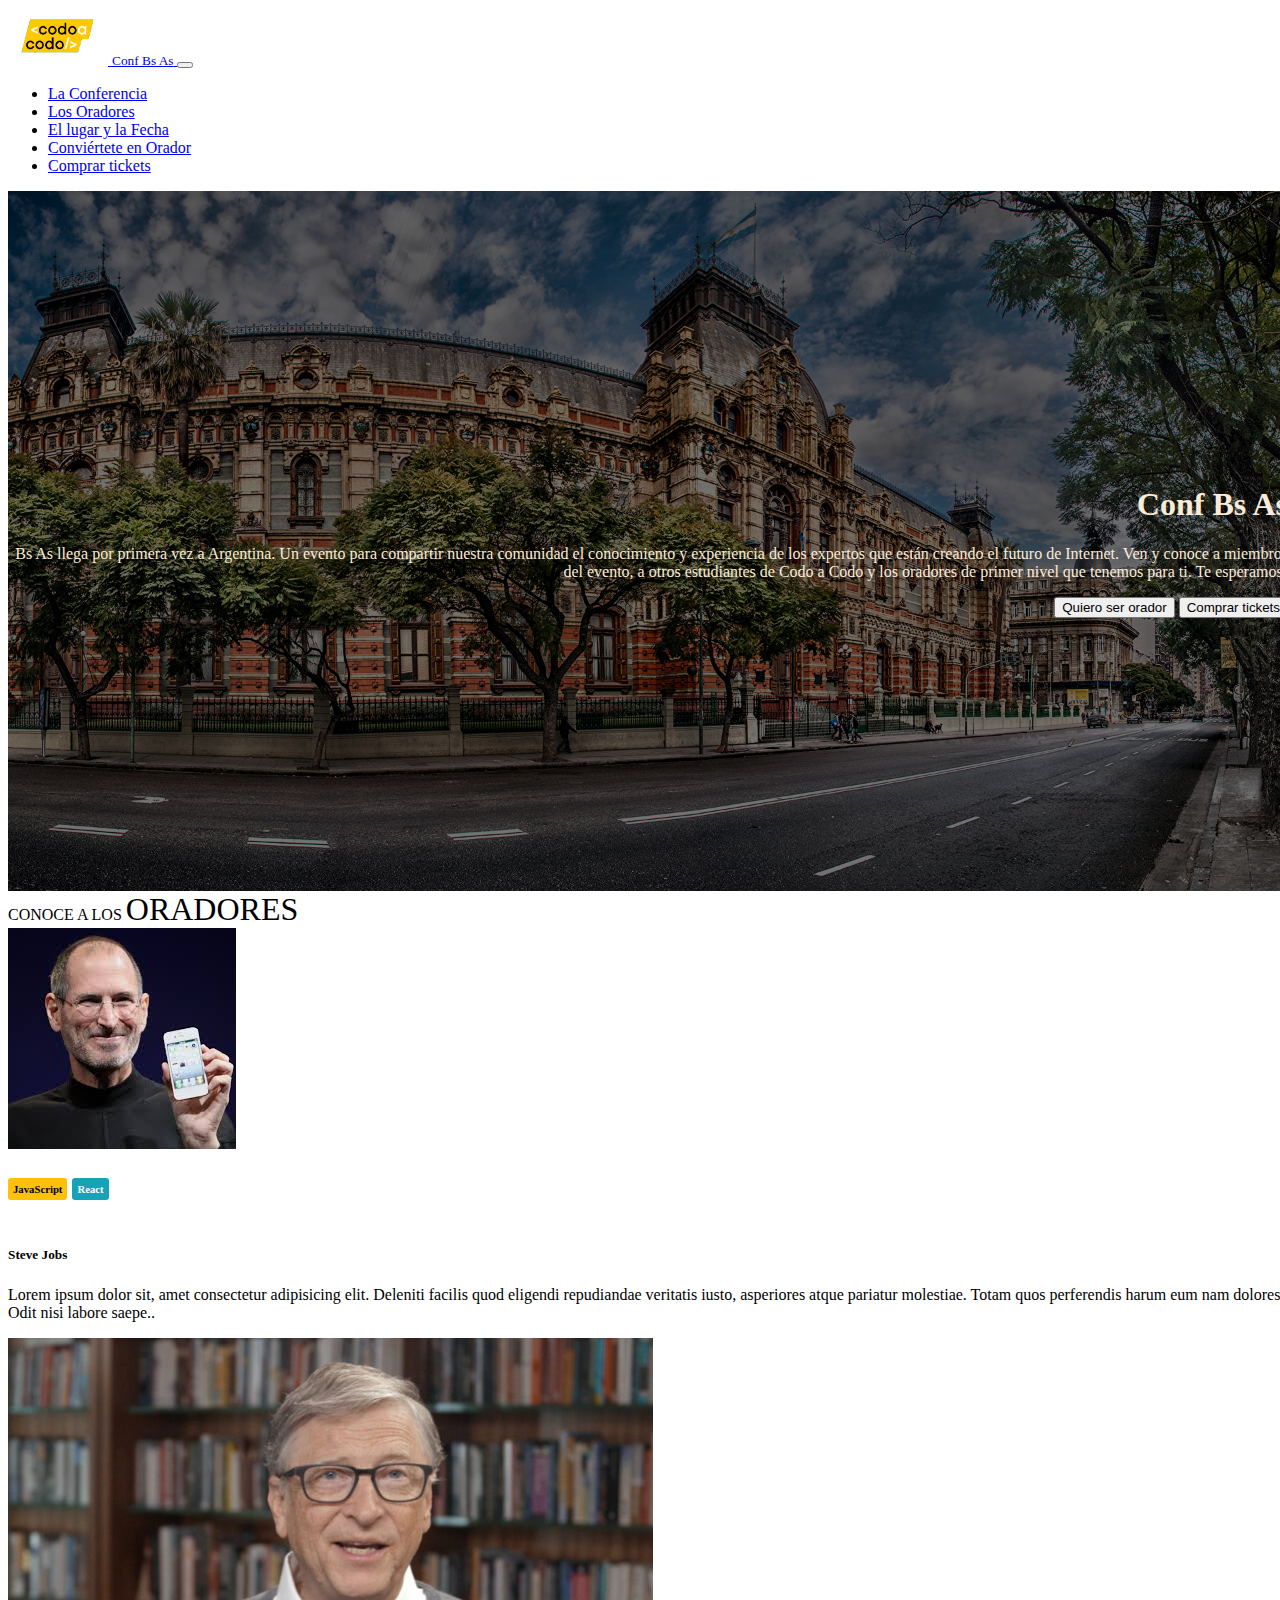
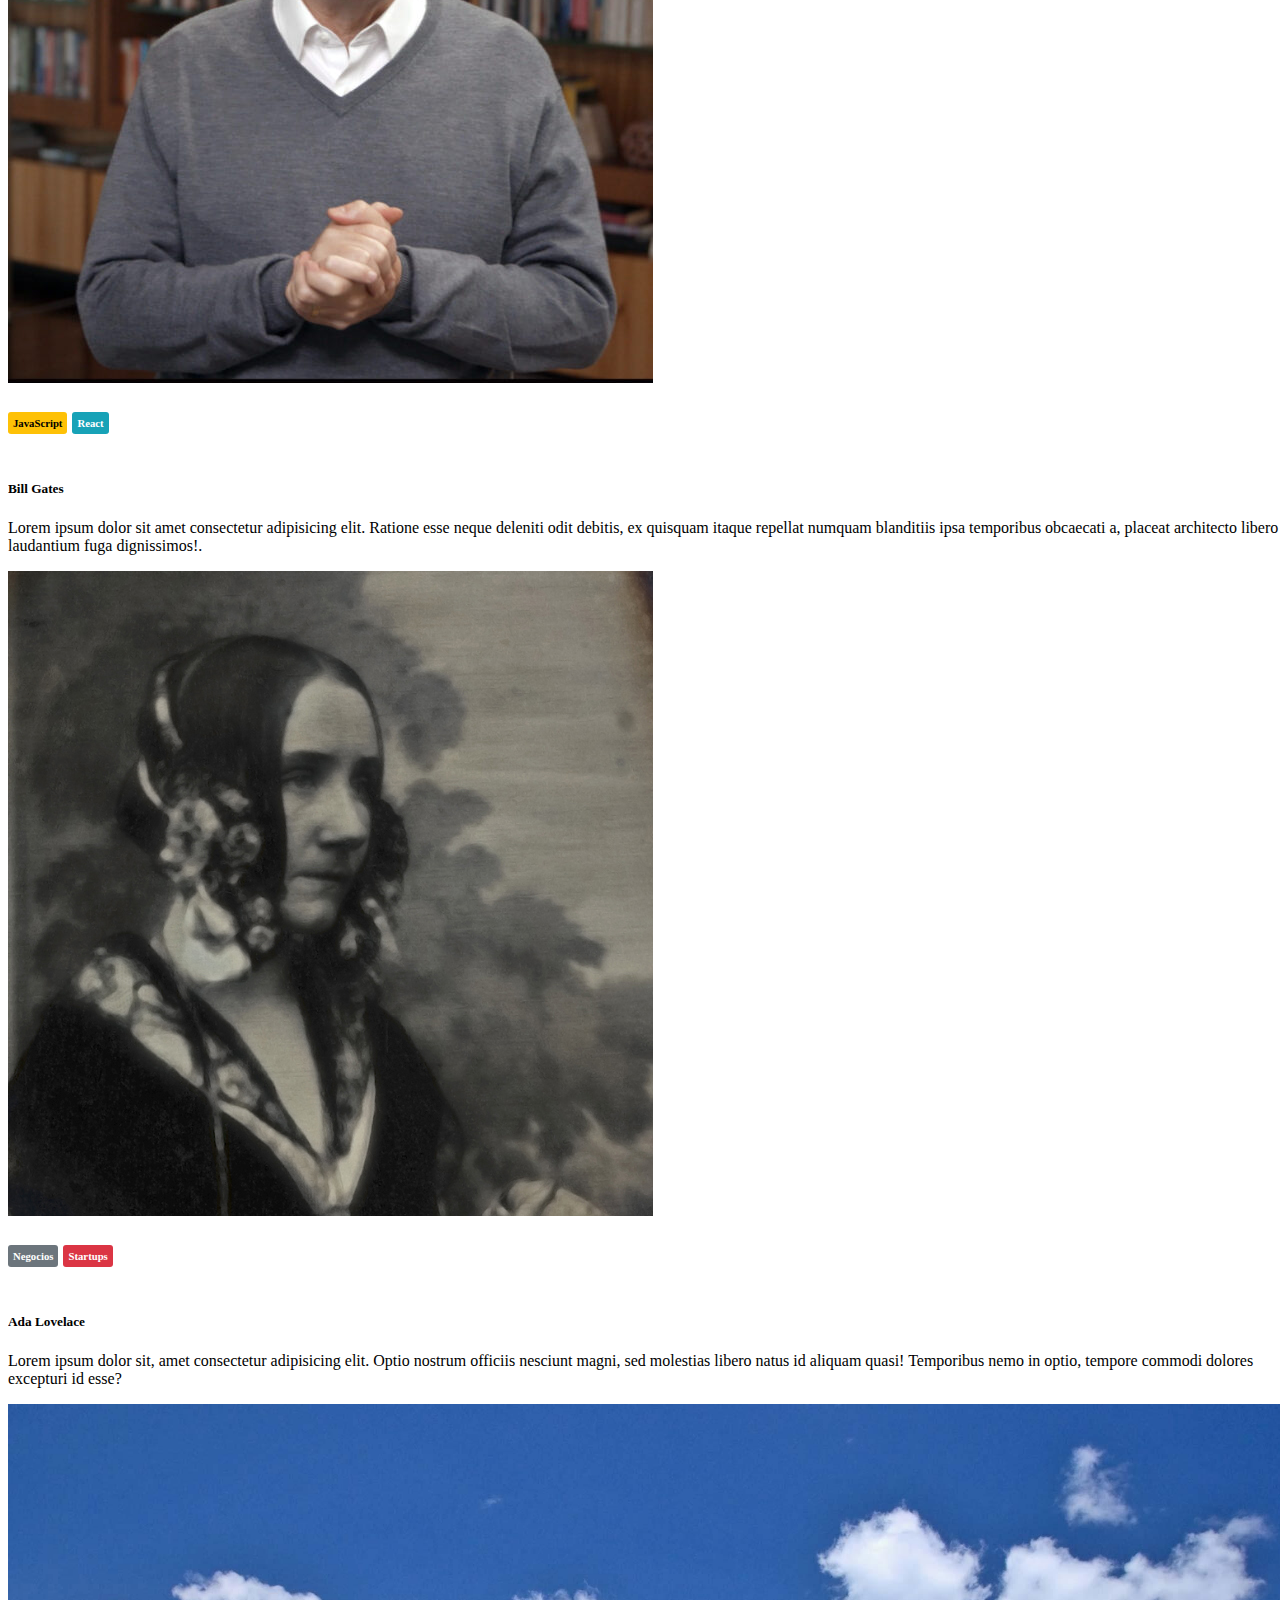
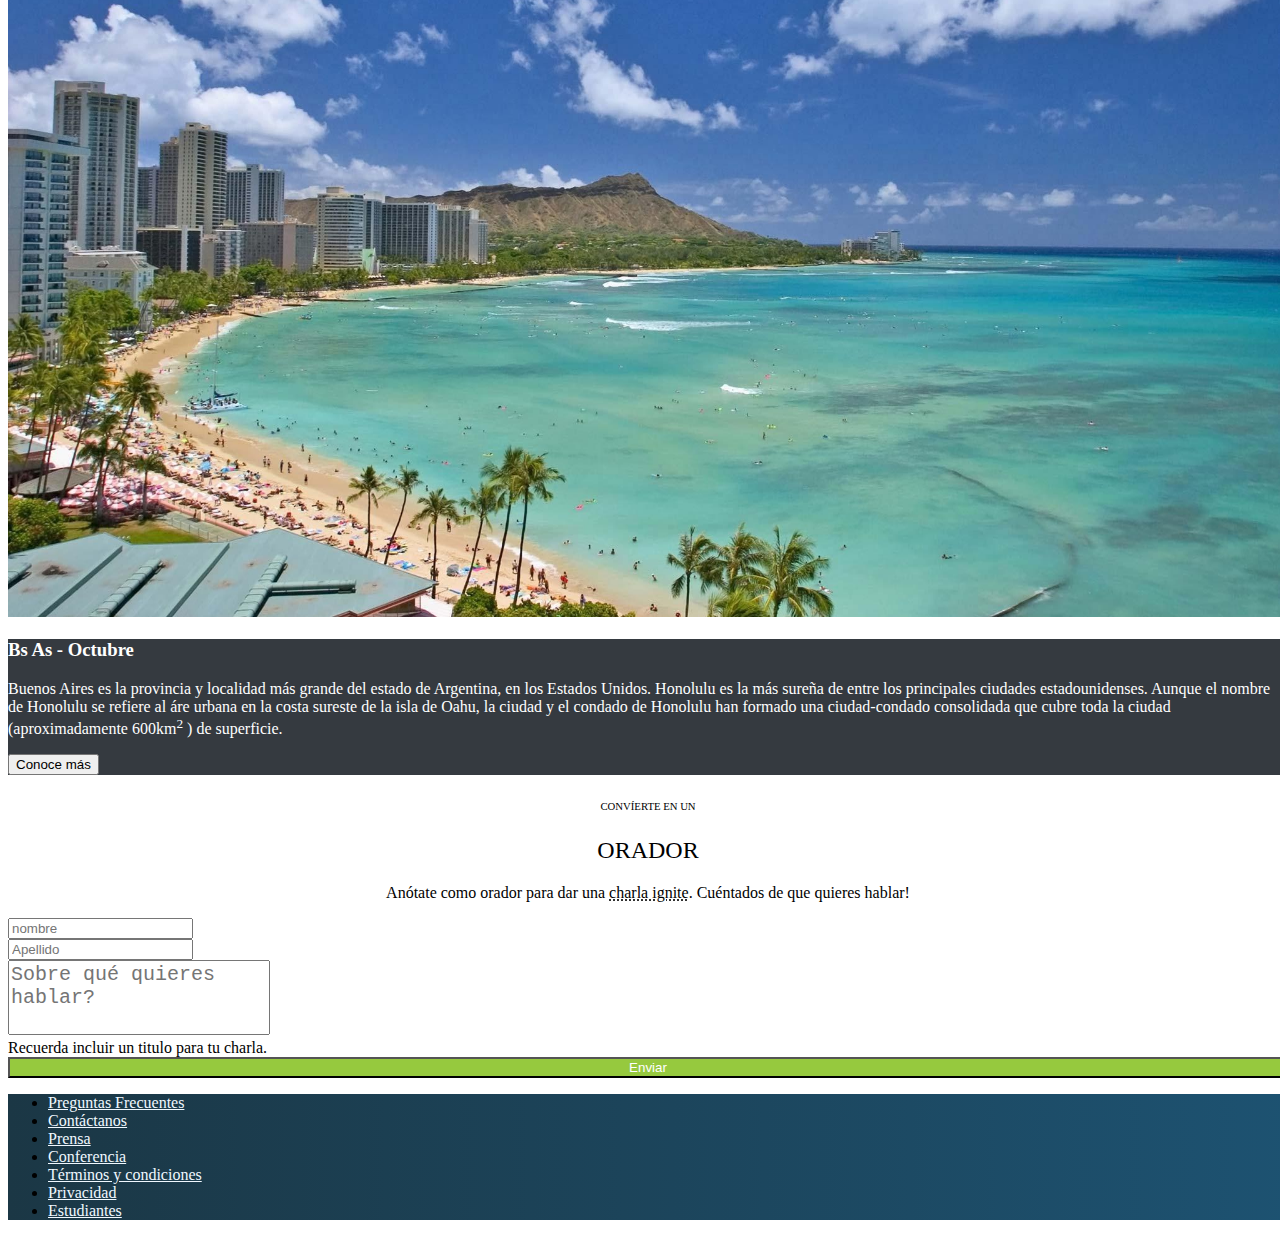
<file: index.html>
<!DOCTYPE html>
<html lang="en">
  <head>
    <meta charset="UTF-8" />
    <meta name="viewport" content="width=device-width, initial-scale=1.0" />
    <title>Codo a Codo</title>
    <link rel="Miniature Icon" href="assets/img/codoacodo.png" type="image/x-icon" />
    <link rel="stylesheet" href="assets/css/main.css" />
    <script src="assets/js/ticket.js"></script>
    <link
      href="https://cdn.jsdelivr.net/npm/bootstrap@5.3.2/dist/css/bootstrap.min.css"
      rel="stylesheet"
      integrity="sha384-T3c6CoIi6uLrA9TneNEoa7RxnatzjcDSCmG1MXxSR1GAsXEV/Dwwykc2MPK8M2HN"
      crossorigin="anonymous"
    />
    <script
      src="https://cdn.jsdelivr.net/npm/bootstrap@5.3.2/dist/js/bootstrap.bundle.min.js"
      integrity="sha384-C6RzsynM9kWDrMNeT87bh95OGNyZPhcTNXj1NW7RuBCsyN/o0jlpcV8Qyq46cDfL"
      crossorigin="anonymous"
    ></script>
  </head>
  <body>
    <!-- HEADER -->
    <header>
      <nav class="navbar navbar-expand-lg bg-body-tertiary" data-bs-theme="dark">
        <div class="container">
          <a class="navbar-brand d-flex align-items-center" href="#">
            <img src="assets/img/codoacodo.png" width="100" alt="Codo a Codo" />
            <small>Conf Bs As</small>
          </a>
          <button class="navbar-toggler" type="button" data-bs-toggle="collapse" data-bs-target="#navbarTogglerDemo02" aria-controls="navbarTogglerDemo02" aria-expanded="false" aria-label="Toggle navigation">
            <span class="navbar-toggler-icon"></span>
          </button>
          <div class="collapse navbar-collapse nav justify-content-end" id="navbarTogglerDemo02">
            <ul class="navbar-nav me-auto mb-2 mb-lg-0 navbar-nav ms-auto">
              <li class="nav-item">
                <a class="nav-link active" aria-current="page" href="#">
                  La Conferencia
                </a>
              </li>
              <li class="nav-item">
                <a class="nav-link" href="#losConocedores">Los Oradores</a>
              </li>
              <li class="nav-item">
                <a class="nav-link" href="#lugarFecha">El lugar y la Fecha</a>
              </li>
              <li class="nav-item">
                <a class="nav-link" href="#convertirOrador">Conviértete en Orador</a>
              </li>
              <li class="nav-item">
                <a class="nav-link text-success" href="views/buy_tickets.html"
                  >Comprar tickets</a
                >
              </li>
            </ul>
          </div>
        </div>
    </header>
    
    <!-- MAIN INFO -->
    <section class="container-main" style="height: 700px;">
      <img src="assets/img/ba1.jpg" alt="Avenida" class="img-style" />
      <div class="text-in-front">
        <div class="col-md-6 offset-md-5">
          <h1>Conf Bs As</h1>
          <p class="text-wrap">
            Bs As llega por primera vez a Argentina. Un evento para compartir
            nuestra comunidad el conocimiento y experiencia de los expertos que
            están creando el futuro de Internet. Ven y conoce a miembros del
            evento, a otros estudiantes de Codo a Codo y los oradores de primer
            nivel que tenemos para ti. Te esperamos!
          </p>
          <div>
            <button type="button" class="btn btn-outline-light">
              Quiero ser orador
            </button>
            <button type="button" class="btn btn-success" onclick="redirectTicket();">
              Comprar tickets
            </button>
          </div>
        </div>
      </div>
    </section>

    <!-- ANIMACIONES DE NAVIDAD -->
    <div class="animation">
      <div class="animations-moves">🕸️</div>
      <div class="animations-moves">🎃</div>
      <div class="animations-moves">👻</div>
      <div class="animations-moves">🌕</div>
      <div class="animations-moves">🕸️</div>
      <div class="animations-moves">🌕</div>
      <div class="animations-moves">👻</div>
      <div class="animations-moves">🎃</div>
    </div>
    

    <!-- CONOCEDORES  -->
    <section id="losConocedores" class="py-3" >
      <div class="d-flex flex-column align-items-center">
        <span style="font-weight: 300;">CONOCE A LOS</span>
        <span style="font-size: xx-large;">ORADORES</span>
      </div>
      <div class="card-group w-75 mx-auto gap-3 justify-content-center cards-container">
        <div class="card">
          <img src="assets/img/steve.jpg" class="card-img-top" alt="Steve Jobs">
          <div class="card-body">
            <div style="display: flex; gap: 5px;">
              <h6 style="background-color: #fec106; border-radius: 3px;padding: 5px;">JavaScript</h6>
              <h6 style="background-color: #17a2b7; border-radius: 3px;padding: 5px; color: white">React</h6>
            </div>
            <h5 class="card-title">Steve Jobs</h5>
            <p class="card-text">Lorem ipsum dolor sit, amet consectetur adipisicing elit. Deleniti facilis quod eligendi repudiandae veritatis iusto, asperiores atque pariatur molestiae. Totam quos perferendis harum eum nam dolores! Odit nisi labore saepe..</p>
          </div>
        </div>
        <div class="card">
          <img src="assets/img/bill.jpg" class="card-img-top" alt="Bill Gates">
          <div class="card-body">
            <div style="display: flex; gap: 5px;">
              <h6 style="background-color: #fec106; border-radius: 3px;padding: 5px;">JavaScript</h6>
              <h6 style="background-color: #17a2b7; border-radius: 3px;padding: 5px; color: white">React</h6>
            </div>
            <h5 class="card-title">Bill Gates</h5>
            <p class="card-text">Lorem ipsum dolor sit amet consectetur adipisicing elit. Ratione esse neque deleniti odit debitis, ex quisquam itaque repellat numquam blanditiis ipsa temporibus obcaecati a, placeat architecto libero laudantium fuga dignissimos!.</p>
          </div>
        </div>
        <div class="card h-100">
          <img src="assets/img/ada.jpeg" class="card-img-top" alt="Ada Lovelace">
          <div class="card-body">
            <div style="display: flex; gap: 5px;">
              <h6 style="background-color: #6c757c; border-radius: 3px;padding: 5px; color: white;">Negocios</h6>
              <h6 style="background-color: #db3544; border-radius: 3px;padding: 5px; color: white">Startups</h6>
            </div>
            <h5 class="card-title">Ada Lovelace</h5>
            <p class="card-text">Lorem ipsum dolor sit, amet consectetur adipisicing elit. Optio nostrum officiis nesciunt magni, sed molestias libero natus id aliquam quasi! Temporibus nemo in optio, tempore commodi dolores excepturi id esse?</p>
          </div>
        </div>
      </div>
      <!-- <div class="row row-cols-1 row-cols-md-3 g-3 w-75">
        <div class="col">
          <div class="card h-100">
            <img src="assets/img/steve.jpg" class="card-img-top" alt="Steve Jobs">
            <div class="card-body">
              <div style="display: flex; gap: 5px;">
                <h6 style="background-color: #fec106; border-radius: 3px;padding: 5px;">JavaScript</h6>
                <h6 style="background-color: #17a2b7; border-radius: 3px;padding: 5px; color: white">React</h6>
              </div>
              <h5 class="card-title">Steve Jobs</h5>
              <p class="card-text">Lorem ipsum dolor sit, amet consectetur adipisicing elit. Deleniti facilis quod eligendi repudiandae veritatis iusto, asperiores atque pariatur molestiae. Totam quos perferendis harum eum nam dolores! Odit nisi labore saepe..</p>
            </div>
          </div>
        </div>
        <div class="col">
          <div class="card h-100">
            <img src="assets/img/bill.jpg" class="card-img-top" alt="Bill Gates">
            <div class="card-body">
              <div style="display: flex; gap: 5px;">
                <h6 style="background-color: #fec106; border-radius: 3px;padding: 5px;">JavaScript</h6>
                <h6 style="background-color: #17a2b7; border-radius: 3px;padding: 5px; color: white">React</h6>
              </div>
              <h5 class="card-title">Bill Gates</h5>
              <p class="card-text">Lorem ipsum dolor sit amet consectetur adipisicing elit. Ratione esse neque deleniti odit debitis, ex quisquam itaque repellat numquam blanditiis ipsa temporibus obcaecati a, placeat architecto libero laudantium fuga dignissimos!.</p>
            </div>
          </div>
        </div>
        <div class="col">
          <div class="card h-100">
            <img src="assets/img/ada.jpeg" class="card-img-top" alt="Ada Lovelace">
            <div class="card-body">
              <div style="display: flex; gap: 5px;">
                <h6 style="background-color: #6c757c; border-radius: 3px;padding: 5px; color: white;">Negocios</h6>
                <h6 style="background-color: #db3544; border-radius: 3px;padding: 5px; color: white">Startups</h6>
              </div>
              <h5 class="card-title">Ada Lovelace</h5>
              <p class="card-text">Lorem ipsum dolor sit, amet consectetur adipisicing elit. Optio nostrum officiis nesciunt magni, sed molestias libero natus id aliquam quasi! Temporibus nemo in optio, tempore commodi dolores excepturi id esse?</p>
            </div>
          </div>
        </div>
      </div> -->
    </section>

    <!-- LUGAR Y FECHA -->
    <section id="lugarFecha" class="py-3">
      <div class="card-group">
        <div class="card">
          <img src="assets/img/honolulu.jpg" alt="Cancun, Mexico" width="100%" height="100%">
        </div>
        <div class="card" style="background-color: #353a40; color: white; text-align: left;">
          <div class="card-body">
          <h3 class="card-title">Bs As - Octubre</h3>
          <p>
            Buenos Aires es la provincia y localidad más grande del estado de Argentina,
            en los Estados Unidos. Honolulu es la más sureña de entre los principales 
            ciudades estadounidenses. Aunque el nombre de Honolulu se refiere al áre urbana
            en la costa sureste de la isla de Oahu, la ciudad y el condado de Honolulu han formado
            una ciudad-condado consolidada que cubre toda la ciudad (aproximadamente 600km<sup>2</sup> ) de superficie.
          </p>
          <button type="button" class="btn btn-outline-light">Conoce más</button>
        </div>
        </div>
      </div>
    </section>

    <!-- CONVERTIR EN ORADOR -->
    <section class="py-4 col-sm-6 mb-3 mb-sm-0 col-md-6 offset-md-3" id="convertirOrador">
      <div>
        <div style="text-align: center;">
          <h6 style="font-weight: 300;">CONVÍERTE EN UN</h6>
          <h2 style="font-weight: 500">ORADOR</h2>
          <p>
            Anótate como orador para dar una 
            <span style="text-decoration-style: dotted; text-decoration-line: underline;"> charla ignite</span>.
            Cuéntados de que quieres hablar!
          </p>
        </div>
        <div class="row mb-3">
          <div class="col">
            <input type="text" class="form-control" placeholder="nombre" aria-label="nombre">
          </div>
          <div class="col">
            <input type="text" class="form-control" placeholder="Apellido" aria-label="Apellido">
          </div>
        </div>
        <div class="mb-3">
          <textarea class="form-control" id="exampleFormControlTextarea1" rows="3" 
            placeholder="Sobre qué quieres hablar?" style="resize: none; font-size: x-large;"></textarea>
          <div class="form-text" id="basic-addon4">Recuerda incluir un titulo para tu charla.</div>
        </div>
        <div class="mb-3">
          <button style="background-color: #96c93e; font-weight: 400; color: white; width: 100%;
            font-family: 'Franklin Gothic Medium', 'Arial Narrow', Arial, sans-serif;" class="btn" type="button">Enviar</button>
        </div>
      </div>
      </div>
    </section>
    <!-- <section id="convertirOrador" class="py-4 col-md-6 offset-md-3">
      <div class="container">
        <div style="text-align: center;">
          <h6 style="font-weight: 300;">CONVÍERTE EN UN</h6>
          <h2 style="font-weight: 500">ORADOR</h2>
          <p>
            Anótate como orador para dar una 
            <span style="text-decoration: dotted;"> charla ignite</span>.
            Cuéntados de que quieres hablar!
          </p>
        </div>
        <div class="row mb-3">
          <div class="col">
            <input type="text" class="form-control" placeholder="nombre" aria-label="nombre">
          </div>
          <div class="col">
            <input type="text" class="form-control" placeholder="Apellido" aria-label="Apellido">
          </div>
        </div>
        <div class="row mb-3">
          <textarea class="form-control" id="exampleFormControlTextarea1" rows="3" 
            placeholder="Sobre qué quieres hablar?" style="resize: none; font-size: x-large;"></textarea>
          <div class="form-text" id="basic-addon4">Recuerda incluir un titulo para tu charla.</div>
        </div>
        <div class="row mb-3">
          <button style="background-color: #96c93e; font-weight: 400; color: white;
            font-family: 'Franklin Gothic Medium', 'Arial Narrow', Arial, sans-serif;" class="btn" type="">Enviar</button>
        </div>
      </div>
    </section> -->
    

    <!-- FOOTER  -->
    <footer class="footer footer-style">
      <div class="container">
        <ul class="nav nav-justified" style="align-items: center;">
          <li class="nav-item">
            <a class="nav-link active" aria-current="page" href="#"
              >Preguntas Frecuentes</a
            >
          </li>
          <li class="nav-item">
            <a class="nav-link" href="#">Contáctanos</a>
          </li>
          <li class="nav-item">
            <a class="nav-link" href="#">Prensa</a>
          </li>
          <li class="nav-item">
            <a class="nav-link" href="#">Conferencia</a>
          </li>
          <li class="nav-item">
            <a class="nav-link" href="#">Términos y condiciones</a>
          </li>
          <li class="nav-item">
            <a class="nav-link" href="#">Privacidad</a>
          </li>
          <li class="nav-item">
            <a class="nav-link" href="#">Estudiantes</a>
          </li>
        </ul>
      </div>
    </footer>
  </body>
</html>
</file>
<file: assets/css/main.css>
.container-main {
    position: relative;
    display: flex;
    text-align: end;
    align-items: center;
    justify-content: end;
    

    & .img-style {
        filter: brightness(45%);
        object-fit: cover;
        width: 100%;
        height: 100%;
    }

    & .text-in-front {
        position: absolute;
        color: antiquewhite;
        width: 100%;
 
    }
}

.footer-style {
    background: linear-gradient(to right,#1b3745,#1d5271);

    & ul  li  a {
        color: aliceblue;
    }
}

html, body {
    width: 100%;
    overflow-x: hidden;
}

/* Animaciones */
.animations-moves {
    position: fixed;
    z-index: 9999;
    top: -5%;
    animation-name: animation-fall, animation-shake;
    animation-duration: 4s, 2s;
    animation-timing-function: linear, ease-in-out;
    animation-iteration-count: infinite, infinite;
    
}

.cardRadius  .card {
    border-radius: 0%;
    text-align: center;

    h6 {
        font-size: small;
    }
}

.cardHover{
    scale: 1.09;
    z-index: 1;
    transform: translateY(-9px);
}
.amarillo{
    background-color: #ffc107 !important;
}
.azulClaro{
    background-color: #0dcaf0 !important;
}
.azulFuerte{
    background-color: #0d6efd !important; 
}

@keyframes animation-fall {
    0% {
        top: 10%;
    }
    100% {
        top: 100%;
    }
}

@keyframes animation-shake {
    0% {
        transform: translateX(0px);
    }
    50% {
        transform: translateX(80px);
    }
    100% {
        transform: translateX(0px);
    }
}

.animations-moves:nth-of-type(1) {
    left: 20%;
    animation-delay: 0s, 0s;
}

.animations-moves:nth-of-type(2) {
    left: 40%;
    -webkit-animation-delay: 1s, 1s;
    animation-delay: 1s, 1s;
}

.animations-moves:nth-of-type(3) {
    left: 60%;
    animation-delay: 6s, 0.5s;
    -webkit-animation-delay: 3s, 0.5s;
}

.animations-moves:nth-of-type(4) {
    left: 80%;
    animation-delay: 8s, 2s;
    -webkit-animation-delay: 8s, 2s;
}

.animations-moves:nth-of-type(5){
    left: 10%;
    -webkit-animation-delay: 7s, 2s;
    animation-delay: 7s, 2s;
}

.animations-moves:nth-of-type(6){
    left: 50%;
    -webkit-animation-delay: 5s, 2s;
    animation-delay: 5s, 2s;
}

.animations-moves:nth-of-type(7){
    left: 70%;
    -webkit-animation-delay: 3s, 2s;
    animation-delay: 3s, 2s;
}

.animations-moves:nth-of-type(6){
    left: 90%;
    -webkit-animation-delay: 1s, 2s;
    animation-delay: 1s, 2s;
}
</file>
